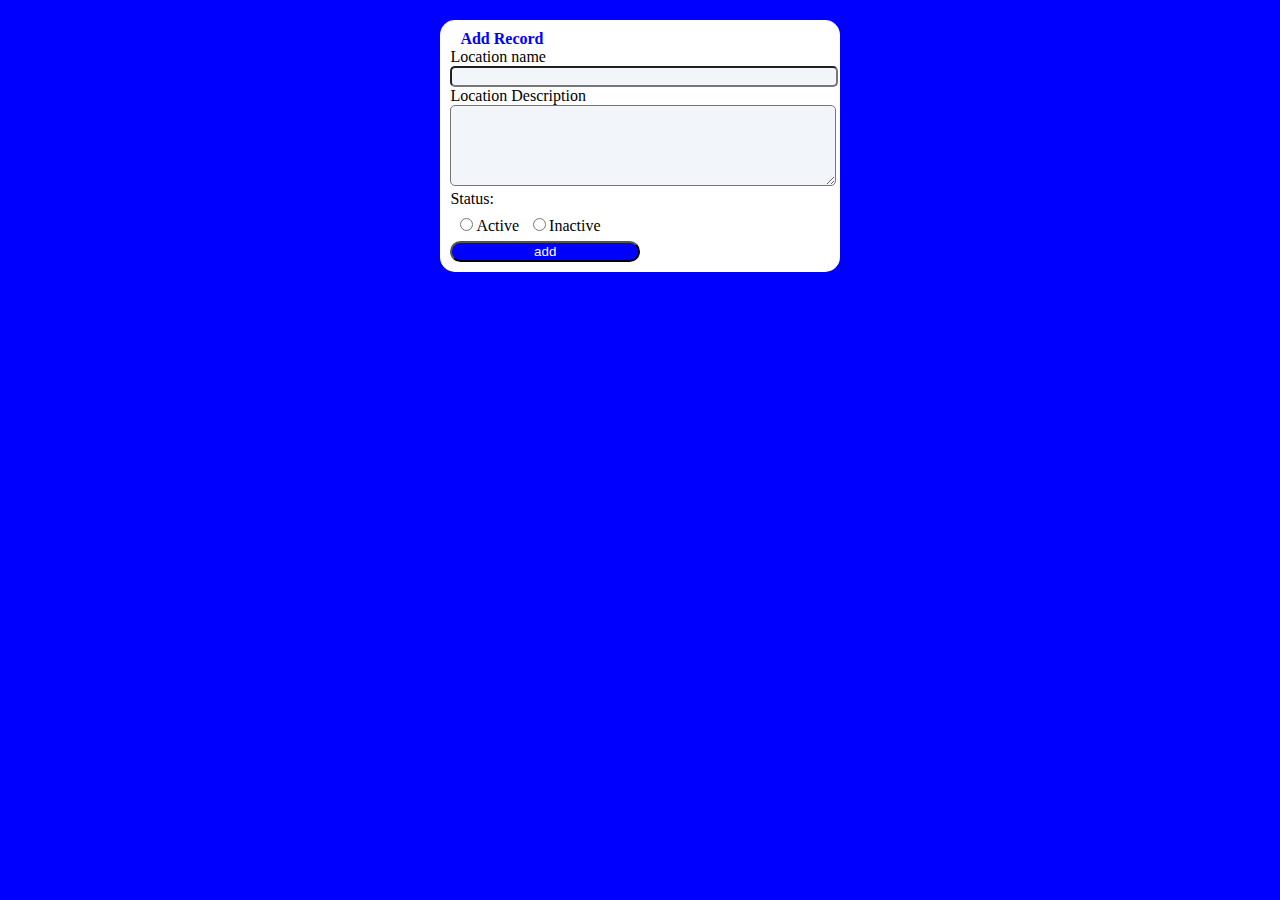
<file: html_trainig/Index.html>
<!DOCTYPE html>
<html lang="en">
  <head>
    <meta charset="UTF-8" />
    <meta http-equiv="X-UA-Compatible" content="IE=edge" />
    <meta name="viewport" content="width=device-width, initial-scale=1.0" />
    <title>Document</title>
    <link rel="stylesheet" href="./styles/style.css" />
  </head>
  <body>
    <form class="form">
      <label class="head"><b>Add Record</b></label>
      <div>
        <label class="label" for="loc_name">Location name</label>
        <input class="input_text" type="text" id="loc_name" name="location" />
      </div>

      <div>
        <label class="label" for="loc_dec">Location Description</label>
        <textarea class="input_text" rows="5"></textarea>
      </div>
      <div>
        <label for="action" class="label">Status:</label>
        <div>
          <input
            class="radio_button"
            type="radio"
            name="action"
            value="Active"
          />Active
          <input
            class="radio_button"
            type="radio"
            name="action"
            value="active"
          />Inactive
        </div>
      </div>
      <input class="button" type="submit" name="add" value="add" />
    </form>
  </body>
</html>
</file>
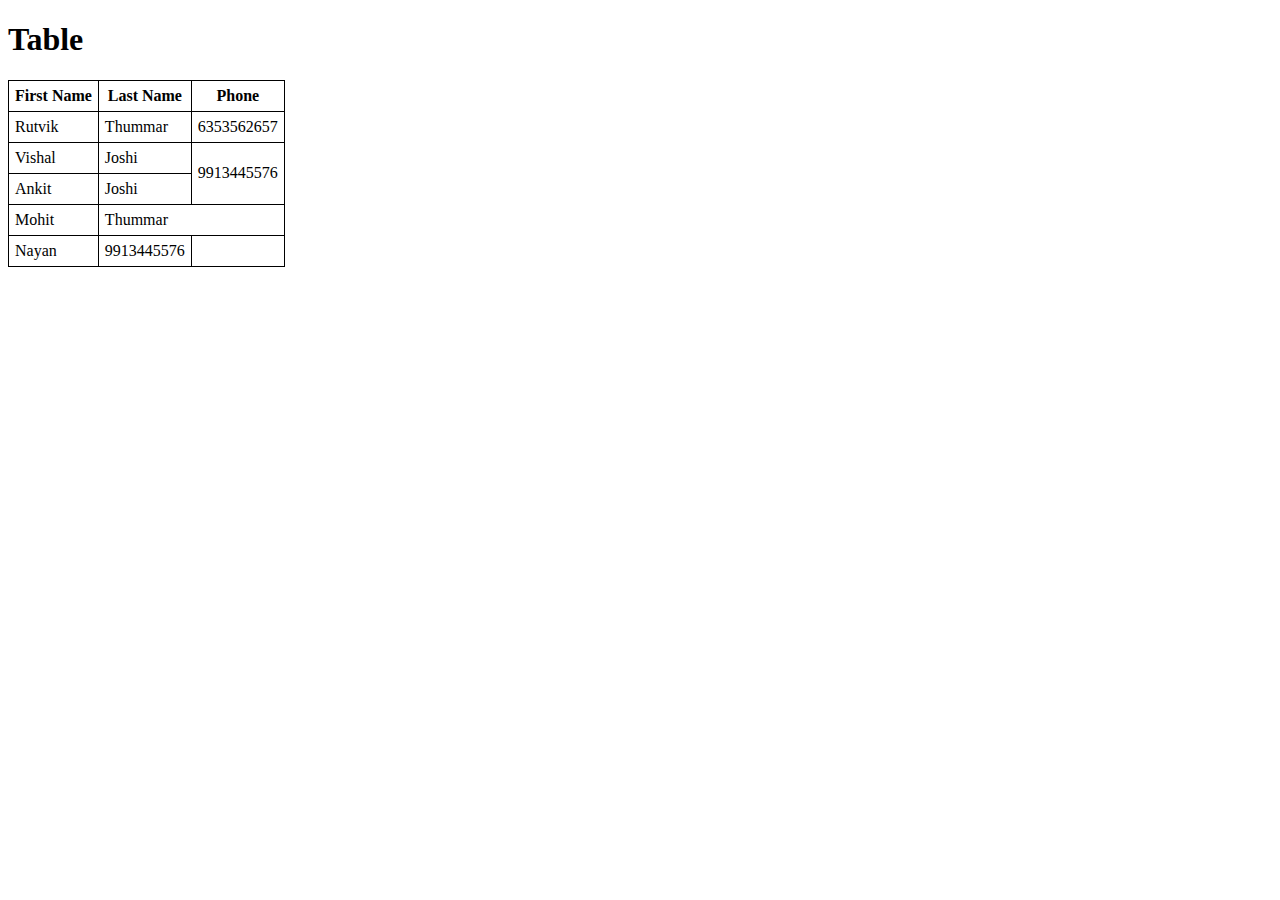
<file: html_trainig/first_page.html>
<!DOCTYPE html>
<html lang="en">
  <head>
    <meta charset="UTF-8" />
    <meta http-equiv="X-UA-Compatible" content="IE=edge" />
    <meta name="viewport" content="width=device-width, initial-scale=1.0" />
    <title>Table</title>
    <style>
      table,
      th,
      td {
        border: 1px solid black;
        border-collapse: collapse;
        padding: 6px;
      }
    </style>
  </head>
  <body>
    <h1>Table</h1>
    <table>
      <tr>
        <th>First Name</th>
        <th>Last Name</th>
        <th>Phone</th>
      </tr>
      <tr>
        <td>Rutvik</td>
        <td>Thummar</td>
        <td>6353562657</td>
      </tr>
      <tr>
        <td>Vishal</td>
        <td>Joshi</td>
        <td rowspan="2">9913445576</td>
      </tr>
      <tr>
        <td>Ankit</td>
        <td>Joshi</td>
      </tr>
      <tr>
        <td>Mohit</td>
        <td colspan="2">Thummar</td>
      </tr>
      <tr>
        <td>Nayan</td>

        <td>9913445576</td>
      </tr>
    </table>
  </body>
</html>
</file>
<file: html_trainig/styles/style.css>
body {
  background-color: blue;
  display: flex;
  flex-direction: column;
  justify-content: center;
  align-items: center;
  margin-top: 20px;
}
.form {
  padding: 10px;
  height: 70%;
  width: 30%;
  background-color: white;
  border-radius: 15px;
}
.head {
  margin-top: 10px;
  padding-left: 10px;
  color: blue;
}
.label {
  color: black;
  margin-top: 5px;
}
.input_text {
  width: 100%;
  border-radius: 5px;
  background-color: #f2f5fa;
}
.radio_button {
  margin-top: 10px;
  padding-top: 10px;
  margin-left: 10px;
  margin-bottom: 10px;
  color: blue;
  /* background-color: blue; */
  border: 3px solid rgb(29, 119, 209);
}
.button {
  width: 50%;
  height: 30%;
  background-color: blue;
  color: white;
  border-radius: 50px;
}
</file>
